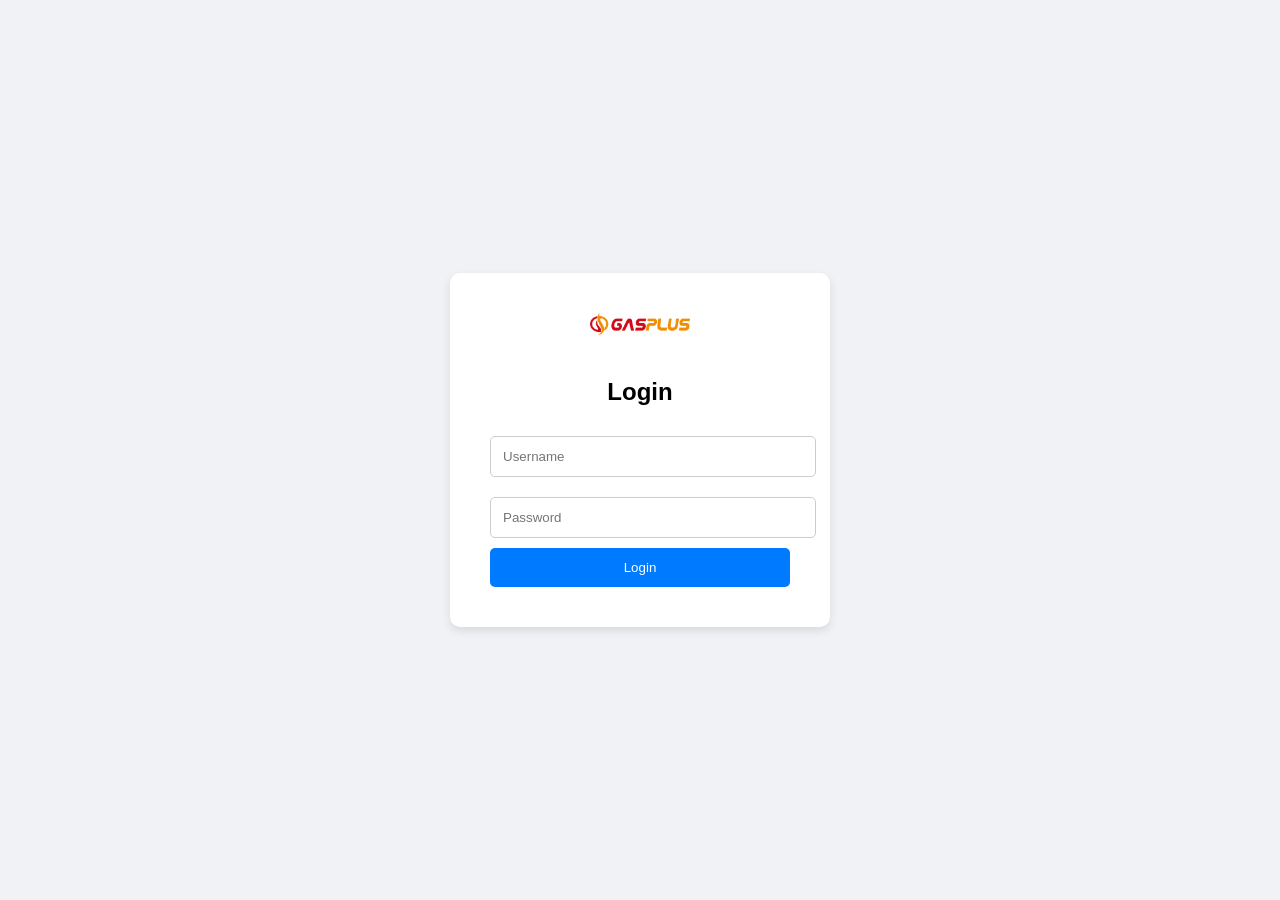
<file: index.html>
<!DOCTYPE html>
<html lang="en">
<head>
    <meta charset="UTF-8">
    <meta name="viewport" content="width=device-width, initial-scale=1.0">
    <title>Login Page</title>
    <link rel="stylesheet" href="style.css">
</head>
<body>

    <div class="login-container">

        <img src="logo.png" alt="Logo" class="logo">

        <h2>Login</h2>

        <form>
            <input type="text" placeholder="Username" required>

            <input type="password" placeholder="Password" required>

            <button type="submit">Login</button>
        </form>

    </div>

</body>
</html>
</file>
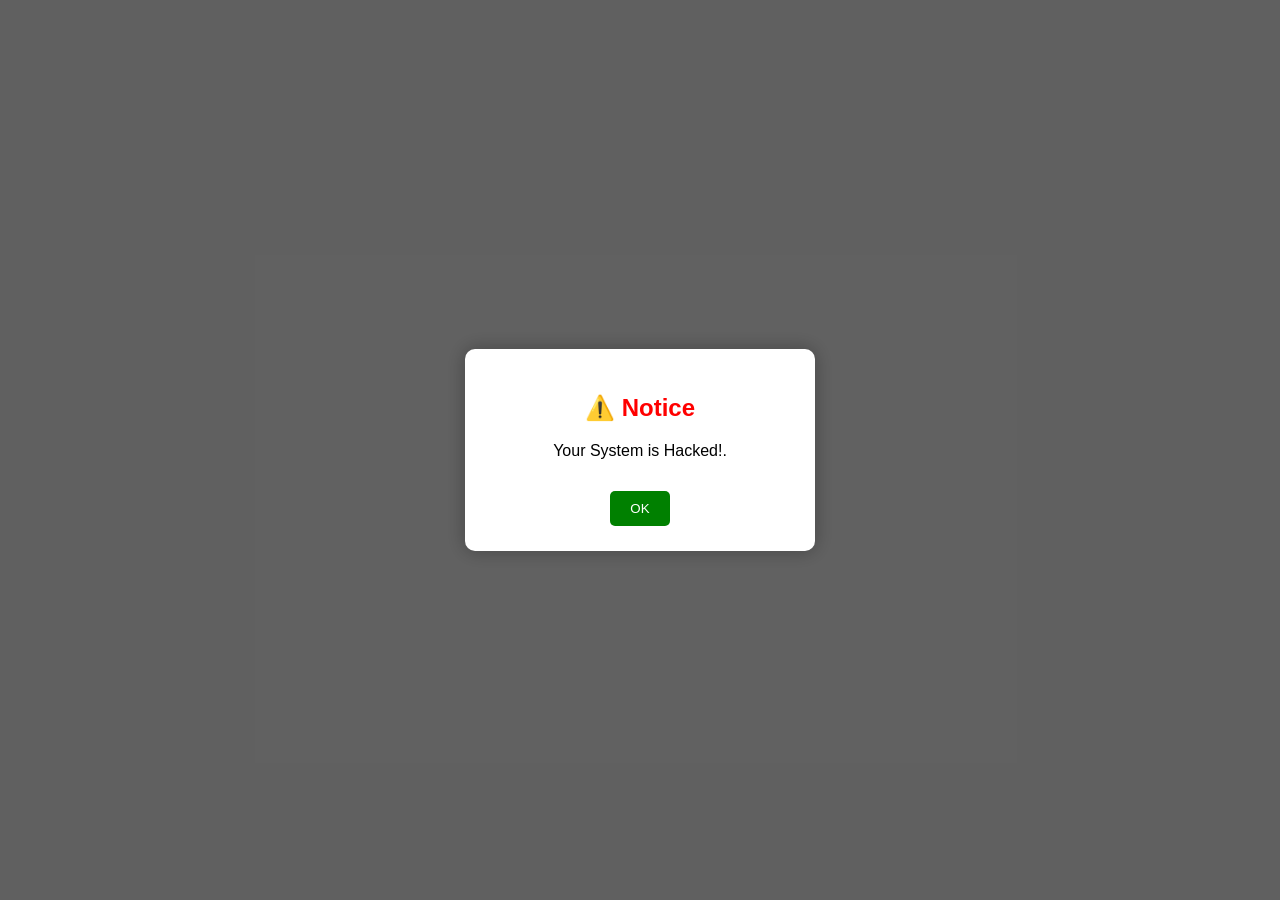
<file: popup.html>
<!DOCTYPE html>
<html>
<head>
  <title>Center Popup</title>

  <style>
    body {
      margin: 0;
      font-family: Arial;
      background: #f2f2f2;
    }

    /* Dark background overlay */
    .overlay {
      position: fixed;
      top: 0;
      left: 0;
      width: 100%;
      height: 100%;
      background: rgba(0,0,0,0.6);
      display: flex;
      justify-content: center;
      align-items: center;
    }

    /* Popup box */
    .popup {
      background: white;
      padding: 25px;
      border-radius: 10px;
      text-align: center;
      width: 300px;
      box-shadow: 0px 0px 20px rgba(0,0,0,0.3);
    }

    .popup h2 {
      color: red;
    }

    .btn {
      margin-top: 15px;
      padding: 10px 20px;
      border: none;
      background: green;
      color: white;
      cursor: pointer;
      border-radius: 5px;
    }

    .btn:hover {
      background: darkgreen;
    }
  </style>
</head>

<body>

<!-- Popup -->
<div class="overlay" id="popup">
  <div class="popup">
    <h2>⚠️ Notice</h2>
    <p>Your System is Hacked!.</p>
    <button class="btn" onclick="closePopup()">OK</button>
  </div>
</div>

<script>
  function closePopup() {
    document.getElementById("popup").style.display = "none";
  }
</script>

</body>
</html>
</file>
<file: style.css>
body {
    margin: 0;
    padding: 0;
    font-family: Arial, sans-serif;
    background: #f0f2f5;
    display: flex;
    justify-content: center;
    align-items: center;
    height: 100vh;
}

.login-container {
    background: white;
    padding: 40px;
    border-radius: 10px;
    width: 300px;
    text-align: center;
    box-shadow: 0px 4px 10px rgba(0,0,0,0.1);
}

.logo {
    width: 100px;
    margin-bottom: 20px;
}

input {
    width: 100%;
    padding: 12px;
    margin: 10px 0;
    border: 1px solid #ccc;
    border-radius: 5px;
}

button {
    width: 100%;
    padding: 12px;
    background: #007bff;
    border: none;
    color: white;
    border-radius: 5px;
    cursor: pointer;
}

button:hover {
    background: #0056b3;
}
</file>
